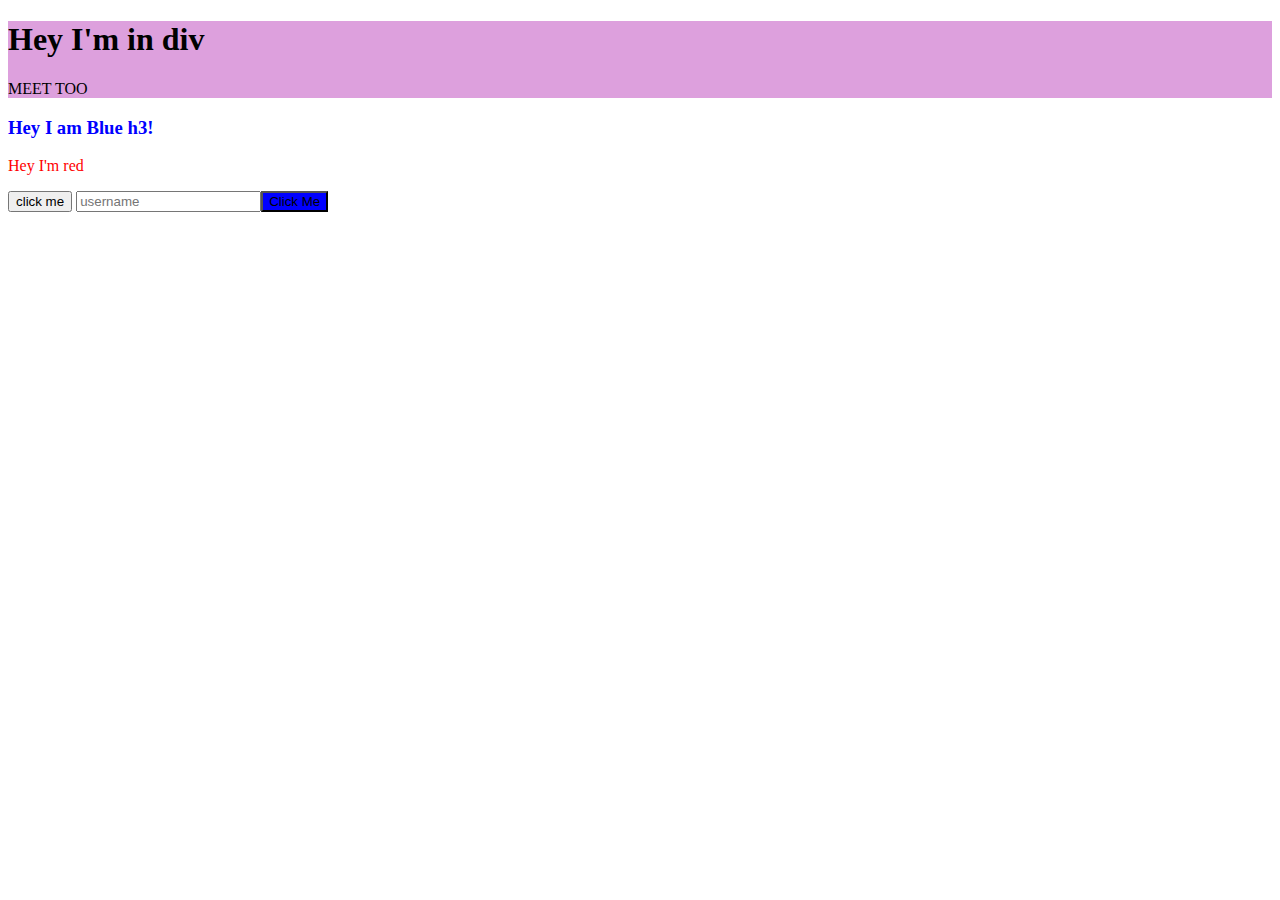
<file: index.html>
<!DOCTYPE html>
<html lang="en">
  <head>
    <meta charset="UTF-8" />
    <meta http-equiv="X-UA-Compatible" content="IE=edge" />
    <meta name="viewport" content="width=device-width, initial-scale=1.0" />
    <title>Spider-Man</title>
    <link rel="stylesheet" href="style.css" />
  </head>
  <body>
    <button>click me</button>
    <!-- <h1>Spider Man</h1>
    <img src="assets/spiderman_img.png" id="mainImg" />
    <h2>About</h2>
    <p>
      <b>Spider-Man</b> is a superhero appearing in American comic books
      published by
      <a href="https://www.google.com/search?q=Marvel+Comics">Marvel Comics</a>.
      Created by writer-editor <b>Stan Lee</b> and artist <b>Steve Ditko</b>, he
      first appeared in the anthology comic book
      <a href="https://www.google.com/search?q=Amazing+Fantasy"
        >Amazing Fantasy</a
      >
      #15 (August 1962) in the <a href="#">Silver Age of Comic Books</a>. He has
      been featured in comic books, television shows, films, video games,
      novels, and plays
    </p>

    <div class="box">
      <h4>Publication Info</h4>
      <ul>
        <li><a href="#" class="boxLink">Publisher</a></li>
        <li><a href="#" class="boxLink">First Appearance</a></li>
        <li>
          Created by
          <ul>
            <li><a href="#" class="boxLink">Stan Lee</a></li>
            <li><a href="#" class="boxLink">Steve Ditko</a></li>
          </ul>
        </li>
      </ul>
    </div>

    <h2>Creation & Development</h2>
    <p id="description">
      In 1962, with the success of the Fantastic Four, Marvel Comics editor and
      head writer Stan Lee was casting for a new superhero idea. He said the
      idea for Spider-Man arose from a surge in teenage demand for comic books
      and the desire to create a character with whom teens could identify. As
      with Fantastic Four, Lee saw Spider-Man as an opportunity to "get out of
      his system" what he felt was missing in comic books. In his autobiography,
      Lee cites the non-superhuman pulp magazine crime fighter the Spider as a
      great influence, and in a multitude of print and video interviews, Lee
      stated he was further inspired by seeing a spider climb up a wall—adding
      in his autobiography that he has told that story so often he has become
      unsure of whether or not this is true.
    </p>
    <div class="images">
      <img src="assets/creation_1.png" class="oldImg" />
      <img src="assets/creation_2.jpeg" class="oldImg" />
      <img src="assets/creation_3.jpeg" class="oldImg" />
    </div>
 -->
    <script src="app.js"></script>
  </body>
</html>
</file>
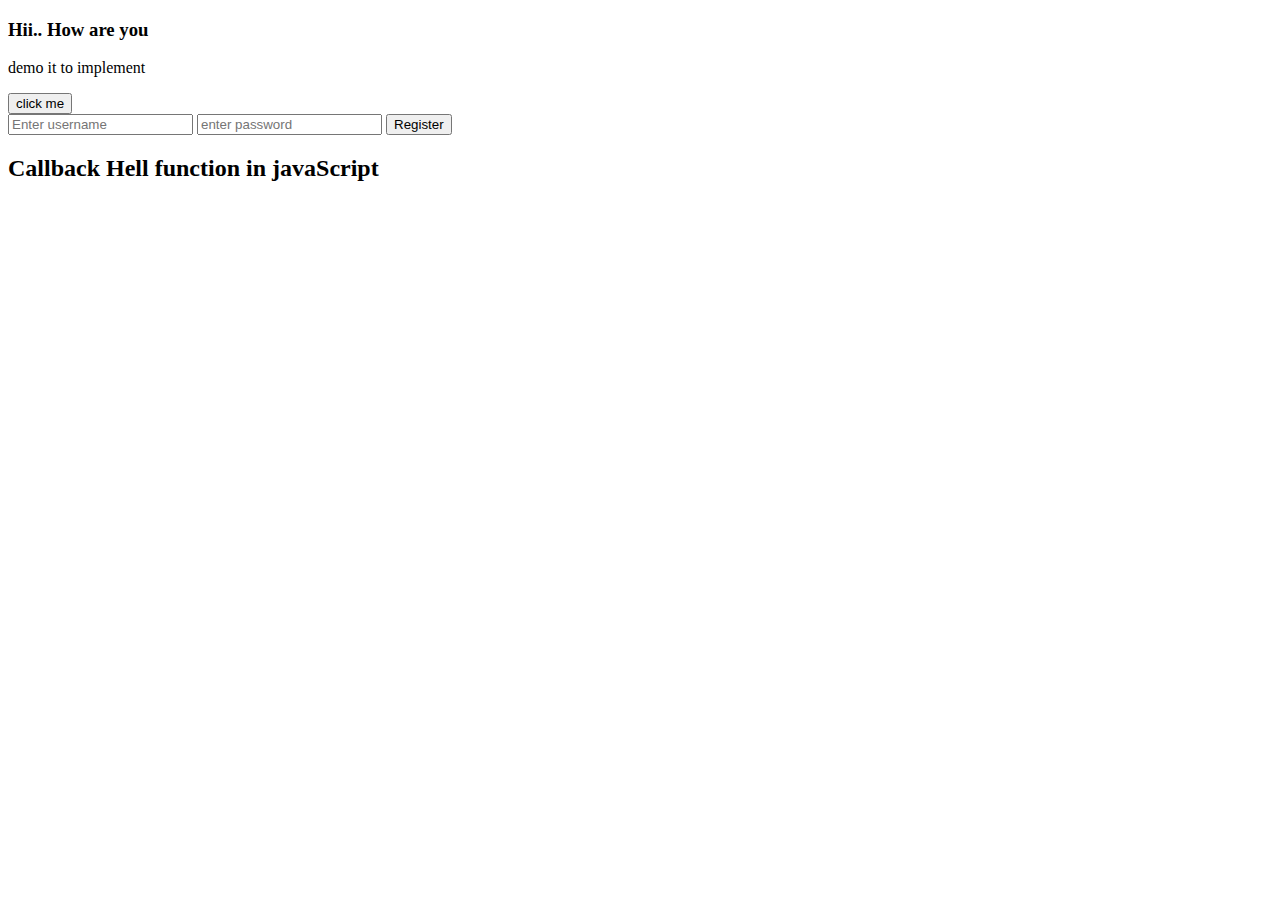
<file: addEventListernerWithThis.html>
<!DOCTYPE html>
<html lang="en">
<head>
    <meta charset="UTF-8">
    <meta name="viewport" content="width=device-width, initial-scale=1.0">
    <title>Document</title>
</head>
<body>
    <h3>Hii.. How are you </h3>
    <p>demo it to implement</p>
    <button>click me</button>
    <form action="/action">
        <input type="text" placeholder="Enter username" id="user"/>
        <input type="password" placeholder="enter password" id="pass"/>
        <button>Register</button>
    </form>
    <h2>Callback Hell function in javaScript</h2>

    <script src="addEventListernerWithThis.js"></script>
</body>
</html>
</file>
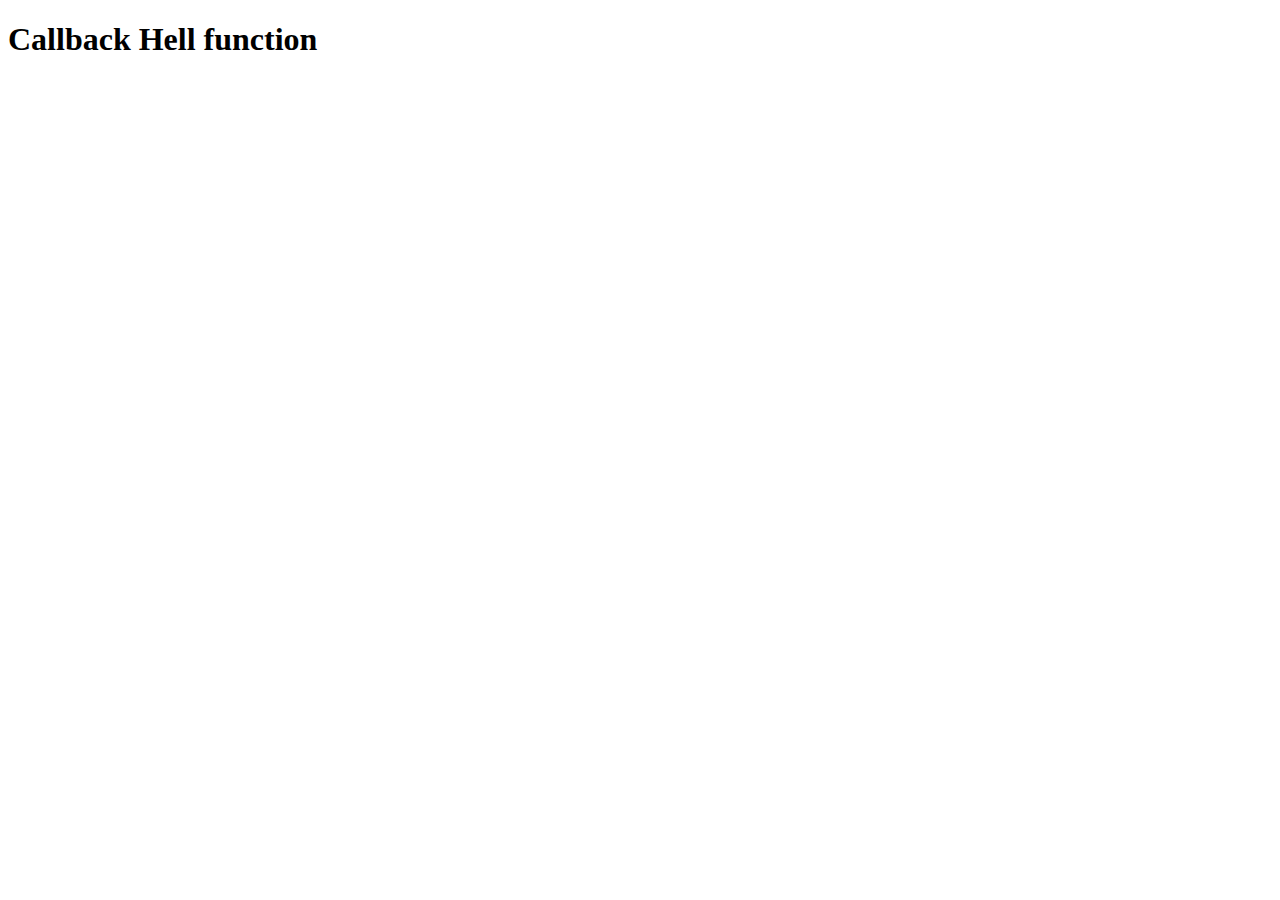
<file: callbackHell.html>
<!DOCTYPE html>
<html lang="en">
<head>
    <meta charset="UTF-8">
    <meta name="viewport" content="width=device-width, initial-scale=1.0">
    <title>Document</title>
</head>
<body>
    <h1>Callback Hell function </h1>

    <script src="callbackHell.js"></script>
</body>
</html>
</file>
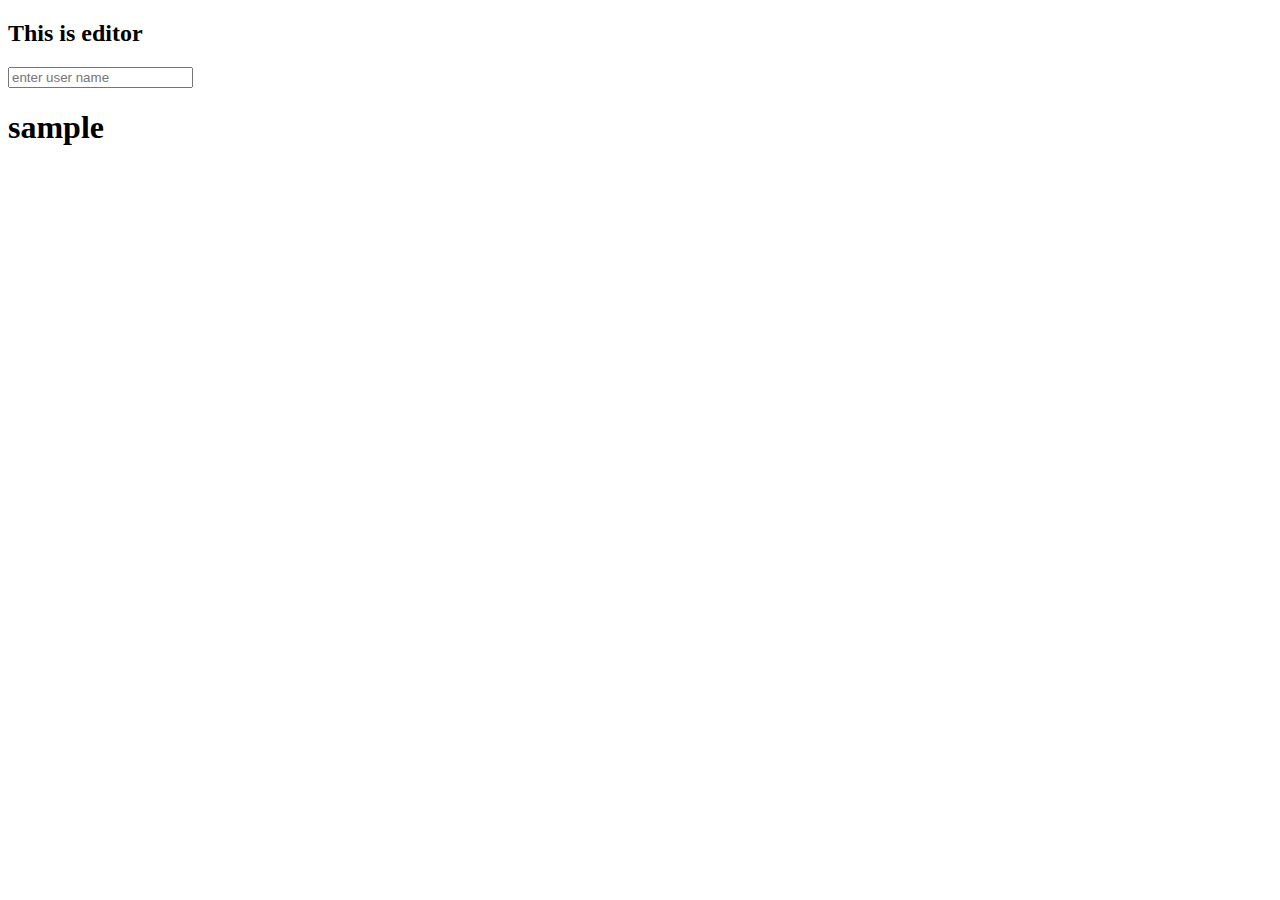
<file: notepad.html>
<!DOCTYPE html>
<html lang="en">
<head>
    <meta charset="UTF-8">
    <meta name="viewport" content="width=device-width, initial-scale=1.0">
    <title>Document</title>
</head>
<body>
    <h2>This is editor</h2>
    <input type="text" placeholder="enter user name"/><br>
    <h1>sample</h1>

    <script src="notepad.js"></script>
</body>
</html>
</file>
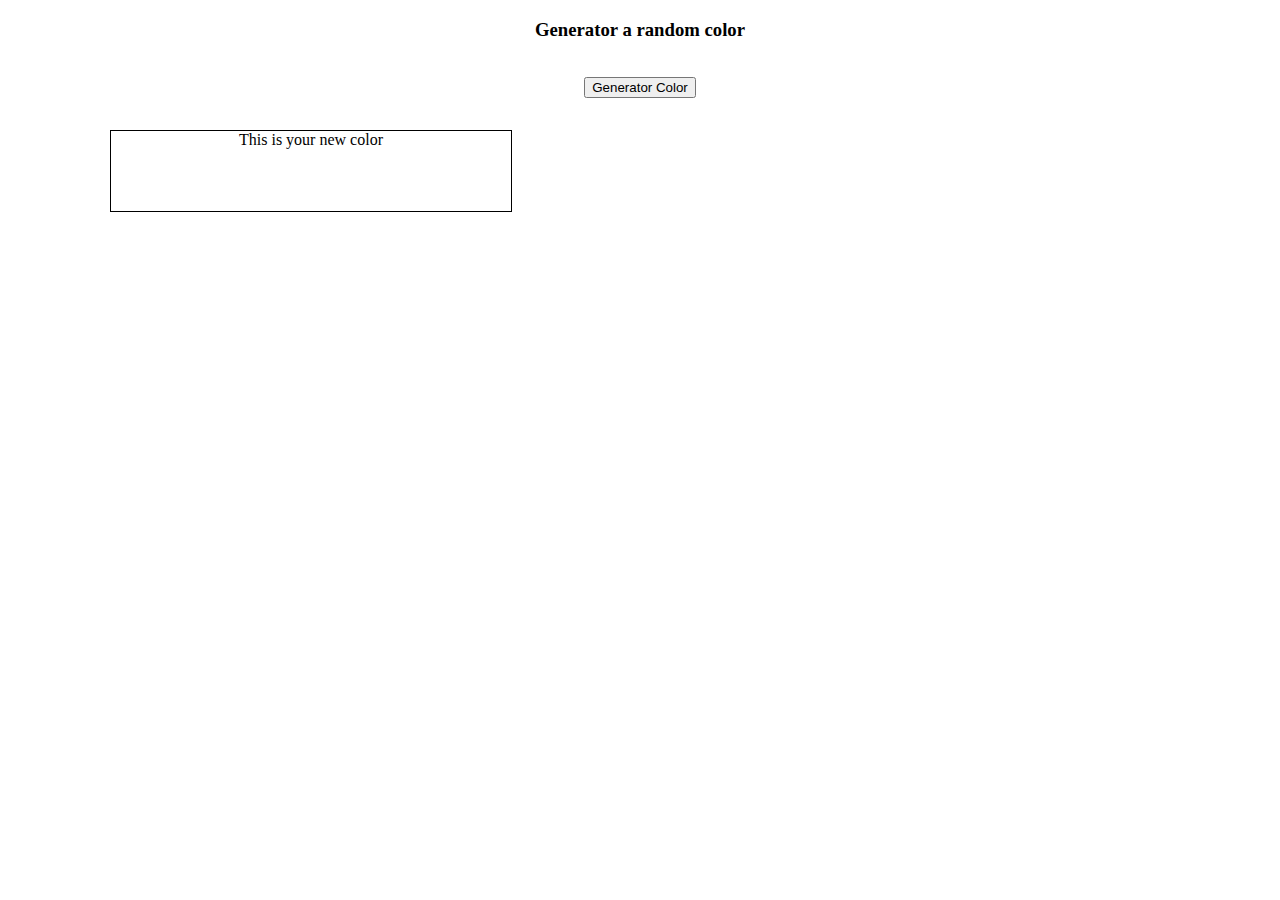
<file: randomColor.html>
<!DOCTYPE html>
<html lang="en">
<head>
    <meta charset="UTF-8">
    <meta name="viewport" content="width=device-width, initial-scale=1.0">
    <title>Document</title>
    <link rel="stylesheet" href="randomColor.css"/>
</head>
<body>
    <h3>Generator a random color</h3>
    <br>
    <button>Generator Color</button>
    <div>This is your new color</div>

    <script src="randomColo.js"></script>
</body>
</html>
</file>
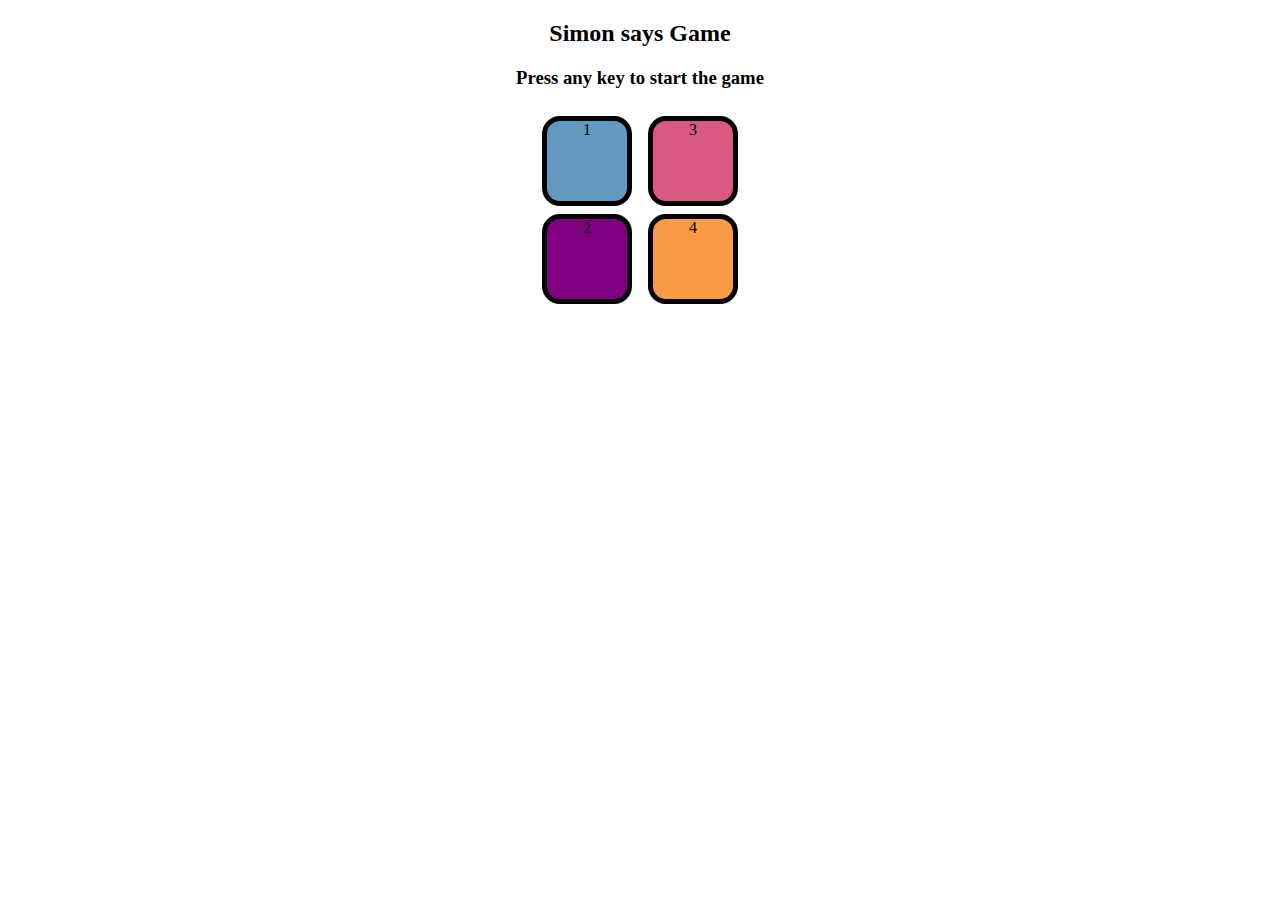
<file: simonGame.html>
<!DOCTYPE html>
<html lang="en">
<head>
    <meta charset="UTF-8">
    <meta name="viewport" content="width=device-width, initial-scale=1.0">
    <title>Simon says to Game</title>
    <link rel="stylesheet" href="simonGame.css"/>
</head>
<body>
    <h2>Simon says Game</h2>
    <h3>Press any key to start the game</h3>

    <div class="btn-container">
        <div class="line-one">
            <div class="btn red" type="button" id="red">1</div>
            <div class="btn yellow" type="button" id="yellow">2</div>
        </div>
        <div class="line-two">
            <div class="btn green" type="button" id="green">3</div>
            <div class="btn purple" type="button" id="purple">4</div>
        </div>
    </div>
    
    <script src="simonGame.js"></script>
</body>
</html>
</file>
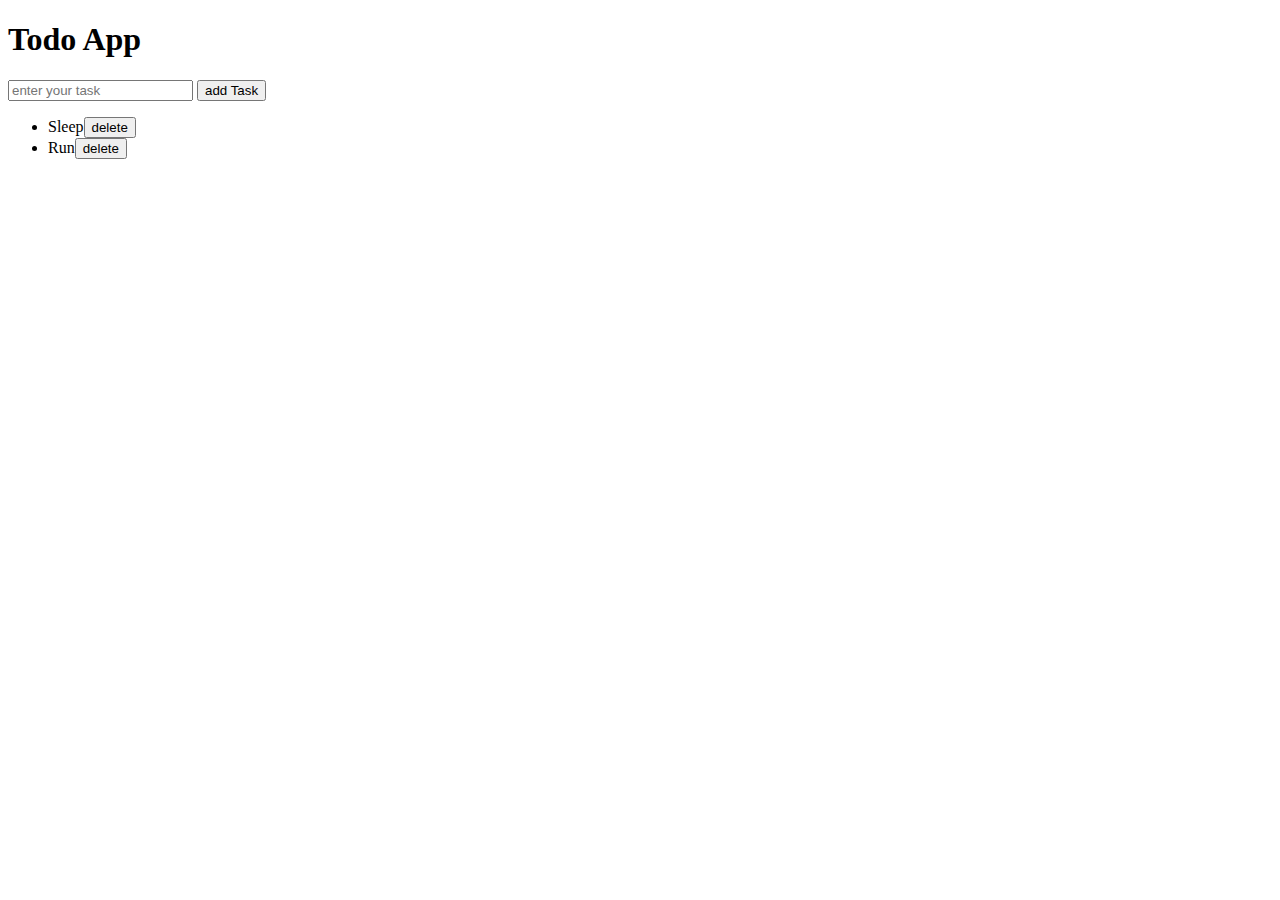
<file: todo.html>
<!DOCTYPE html>
<html lang="en">
<head>
    <meta charset="UTF-8">
    <meta name="viewport" content="width=device-width, initial-scale=1.0">
    <title>Document</title>
</head>
<body>
    <h1>Todo App</h1>
    <input type="text" placeholder="enter your task"/>
    <button>add Task</button>
    <ul>
        <li>Sleep<button class="delete">delete</button></li>
        <li>Run<button class="delete">delete</button></li>
    </ul>

    <script src="todo.js"></script>
</body>
</html>
</file>
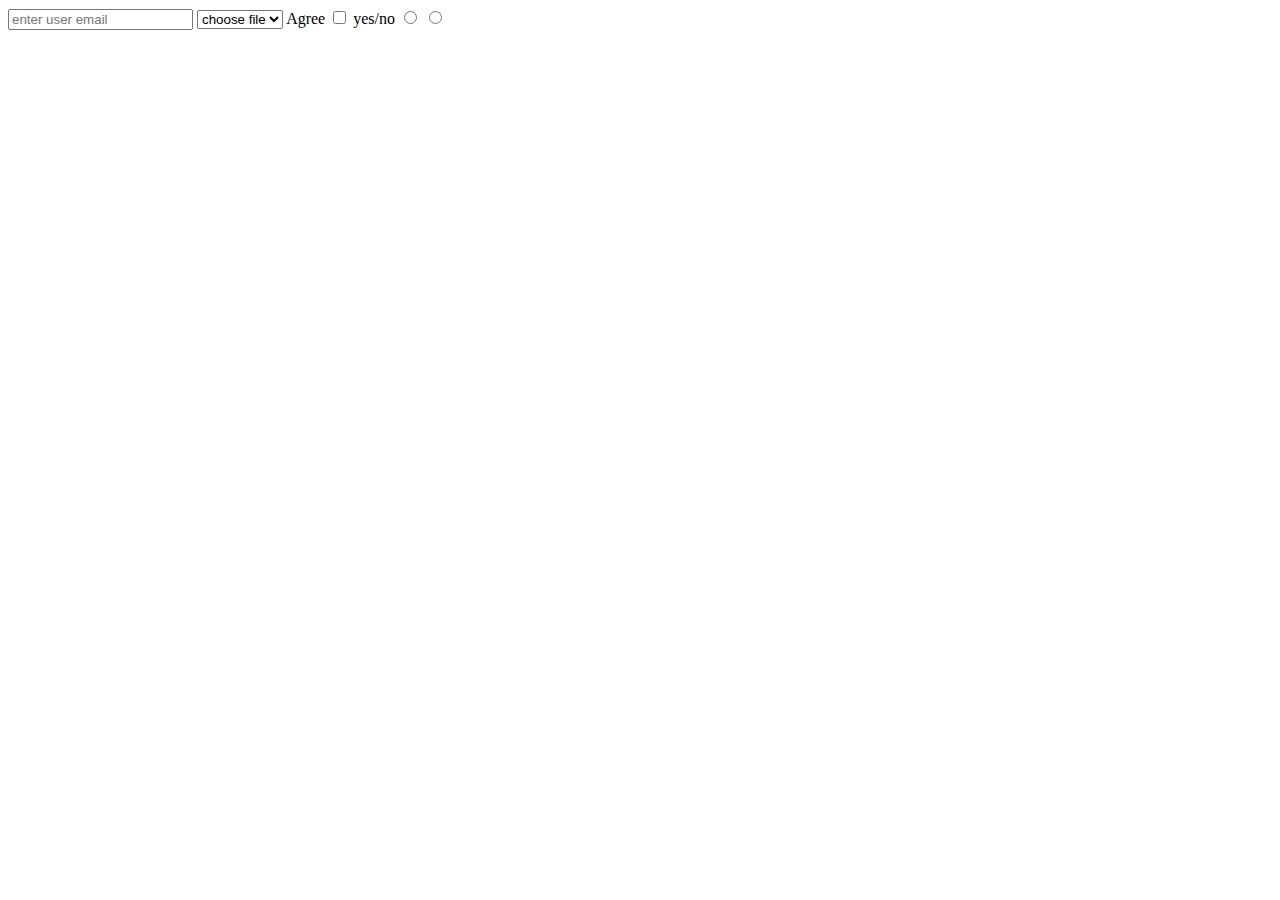
<file: practice/boostrap.html>
<!DOCTYPE html>
<html lang="en">
<head>
    <meta charset="UTF-8">
    <meta name="viewport" content="width=device-width, initial-scale=1.0">
    <title>Document</title>
</head>
<body>
    <form>
        <div class="mb-3">
            <label class="form-label" for="email"></label>
            <input type="text" od="email" class="class-control" placeholder="enter user email">
            <select class="form-select">
                <option selected>choose file</option>
                <option value="1">jehanabad</option>
                <option value="2">Patna</option>
                <option value="3">Delhi</option>
            </select>
            <label class="form-check-label" for="check">Agree</label>
            <input type="checkbox" class="form-check-input" id="check">

            <label class="form-check-label mb-3" for="rad">yes/no</label>
            <input type="radio" class="form-check-input" id="rad">
            <input type="radio" class="form-check-input" id="rad" >

        </div>
    </form>
</body>
</html>
</file>
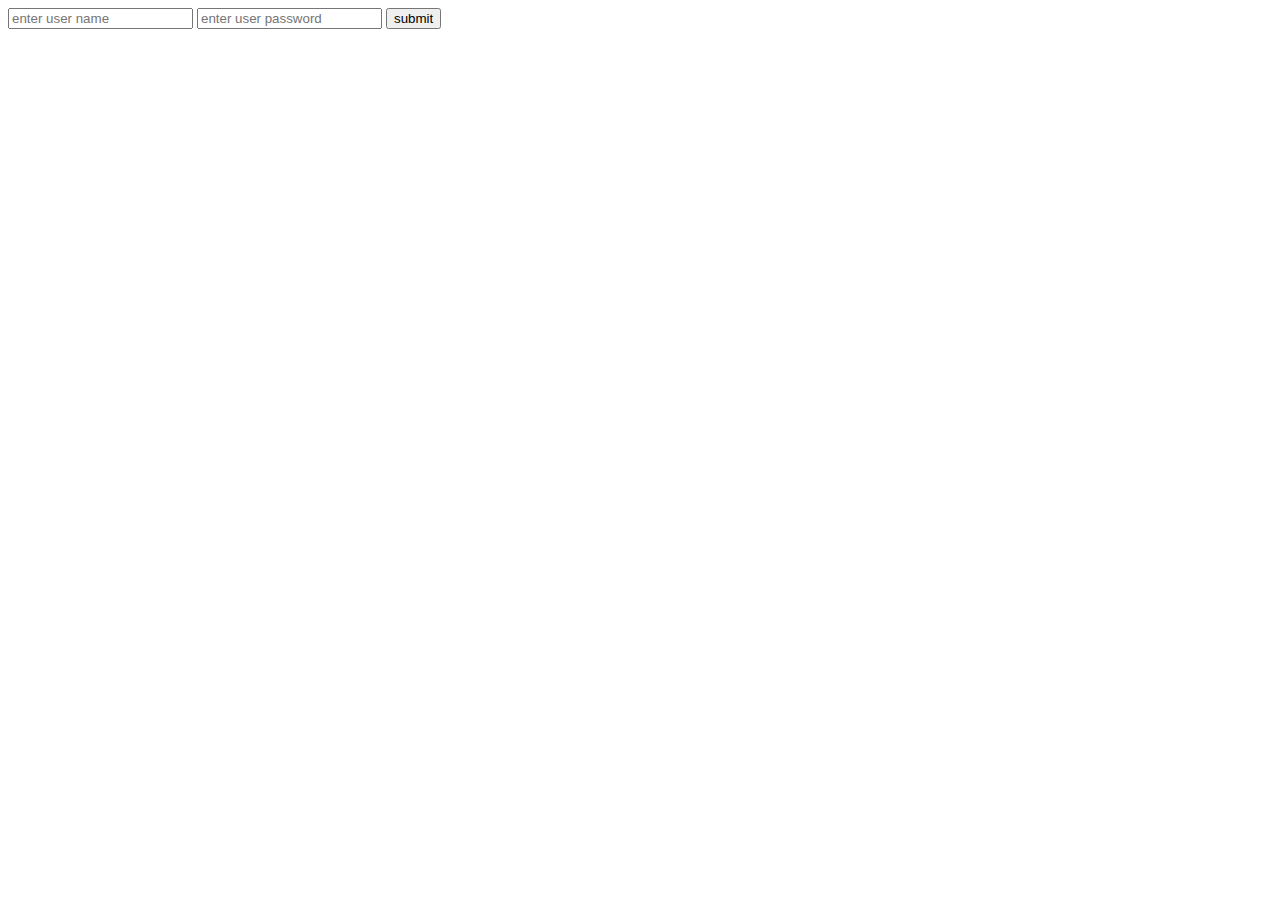
<file: practice/practice.html>
<!DOCTYPE html>
<html lang="en">
<head>
    <meta charset="UTF-8">
    <meta name="viewport" content="width=device-width, initial-scale=1.0">
    <title>Document</title>
</head>
<body>
    <form>
        <input type="text" placeholder="enter user name" id="user">
        <input type="password" placeholder="enter user password" id="pass">
        <button>submit</button>

    </form>
<p></p>


    <script src="pracitce.js"></script>
</body>
</html>
</file>
<file: style.css>
.red{
  color:red;
}
.blue{
  color: blue;
}
.box
{
  background-color:plum;
}
.btn{
  background-color: blue;
}




/* body {
    font-family: Arial;
  }

  .gree{
    color: green;
    text-decoration: line-through;
    border: dotted black;
  }
 
  
  #mainImg {
    width: 35%;
  }
  
  .box {
    border: 0.25px solid black;
    background-color: lightgray;
    width: 200px;
    padding: 1rem;
  }

  
  .yellow{
    background-color: yellow;
  }
  
  .boxLink {
    text-decoration: none;
  }
  
  .oldImg {
    height: 200px;
    width: 200px;
    margin-right: 1rem;
  }
  
  #description {
    background-color: antiquewhite;
  } */
</file>
<file: randomColor.css>
body{
    text-align: center;
   
}
 

div{
    height: 80px;
    width: 400px;
    border: 1px solid black;
    margin: 32px 32px 32px 102px;
}
</file>
<file: simonGame.css>
body{
    margin: 0;
    padding: 0;
    text-align: center; 
}

.btn{
    height: 80px;
    width:80px;
    border-radius: 20%;
    border: 5px solid black;
    margin:0.5rem;
}

.btn-container{
    display: flex;
    justify-content: center;
}

.red{
    background-color: #6399c0;
}

.yellow{
    background-color: purple;
}

.green{
    background-color: #d95980;
}

.purple{
    background-color:#f99b45 ;
}

.flash{
    background-color: white;
}

.userFlash{
    background-color: green;
}
</file>
